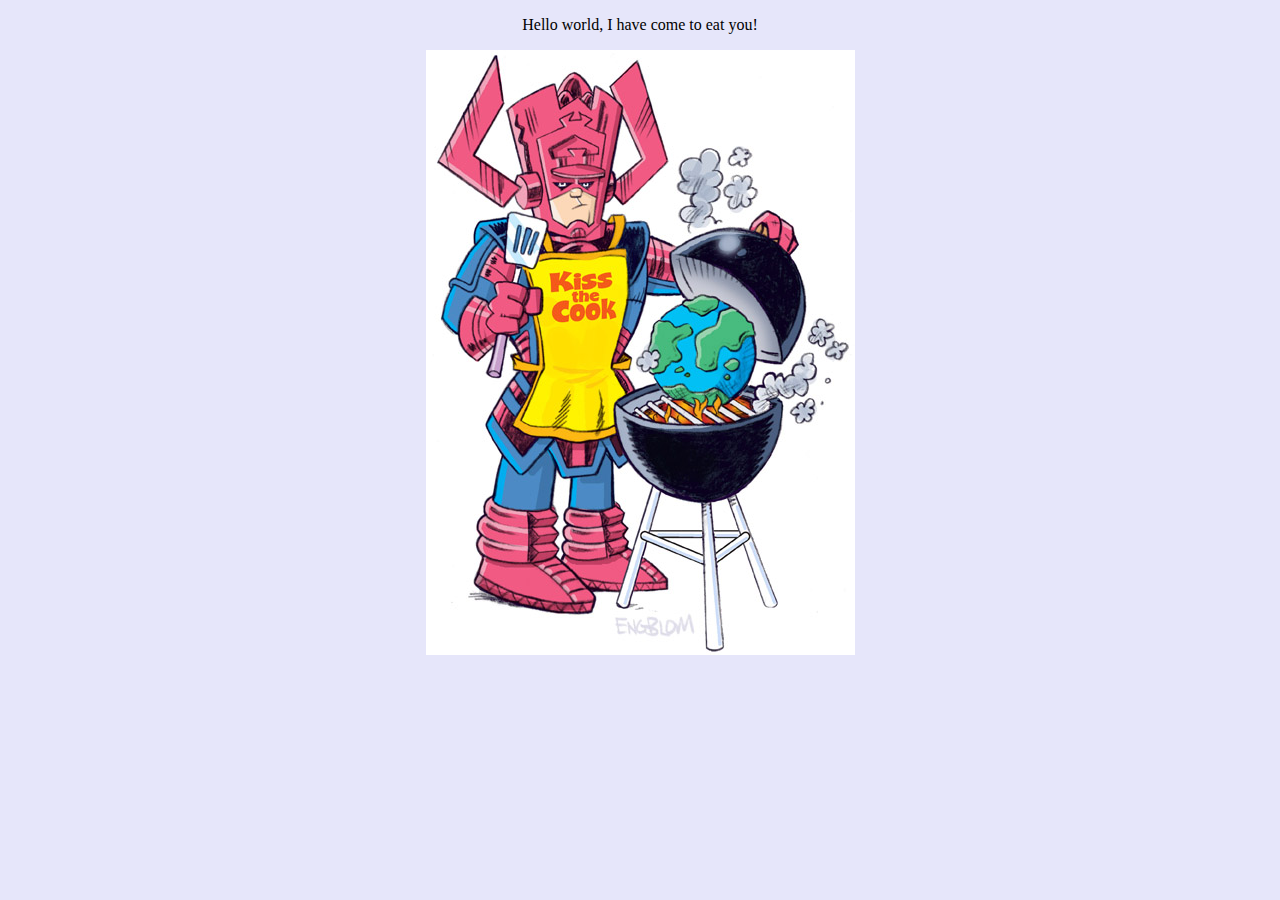
<file: index.html>
<!doctype html>
<html>
<head>
<meta charset="UTF-8">
<title>The Eater of Worlds</title>
<link rel="stylesheet" type="text/css" href="styles.css">
</head>

<body>
  <p>Hello world, I have come to eat you!</p>
  <p><img src="images/784600-galactus_1_.jpg"></p>
</body>
</html>
</file>
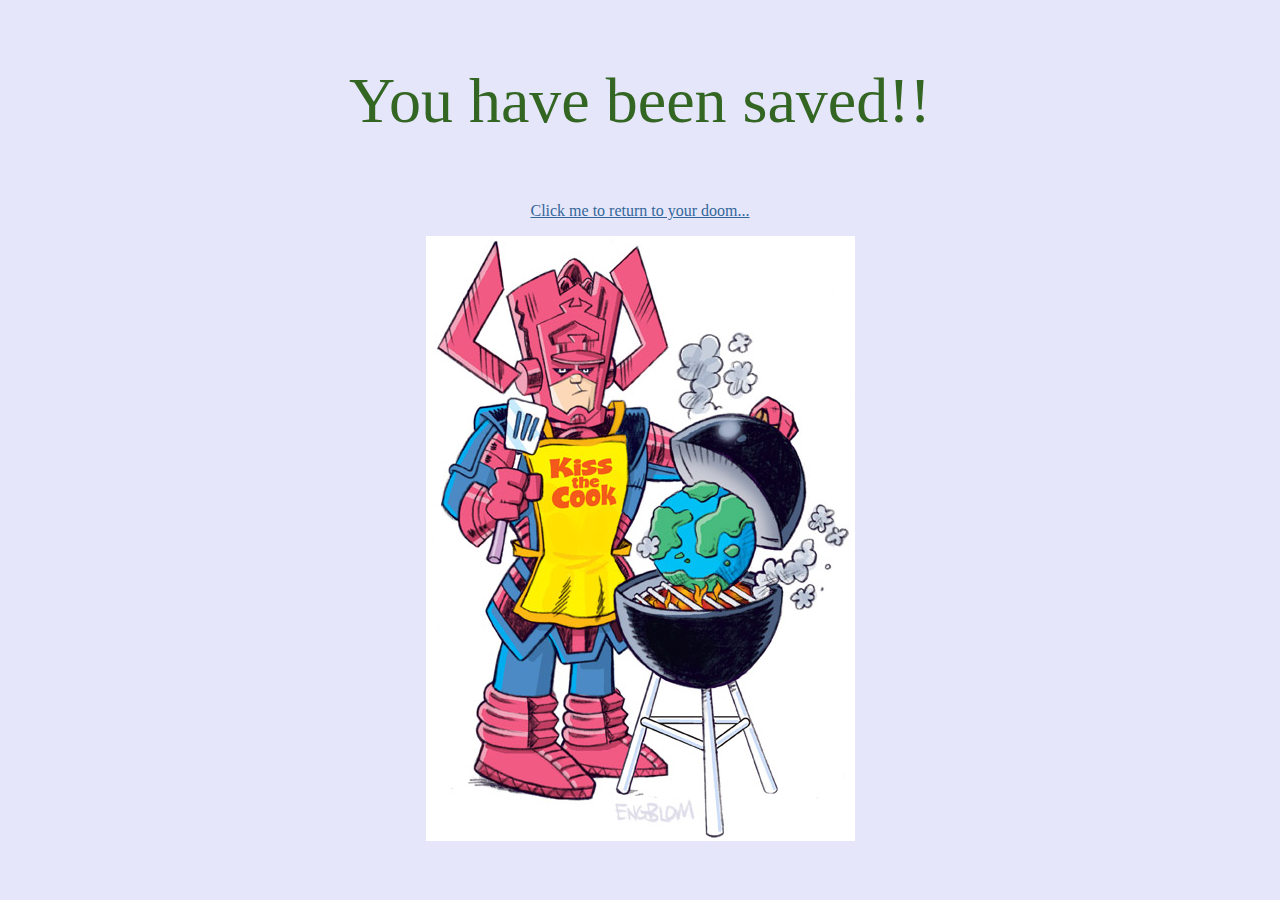
<file: page2.html>
<!doctype html>
<html>
<head>
<meta charset="UTF-8">
<title>You have been saved</title>
<link rel="stylesheet" type="text/css" href="styles.css">
</head>

<body>
  <p class="bigwords">You have been saved!!</p>
  <p>
    <a href="index.html">Click me to return to your doom...</a>
  </p>
  <p><img src="images/784600-galactus_1_.jpg"></p>
</body>
</html>
</file>
<file: styles.css>
p {
  text-align: center;
}
body {
  background: lavender;
}

p.bigwords {
  font-size: 4em;
  color: #336622;
}
a:link {
  color: #336699;
  text-decoration: underline;
}
</file>
